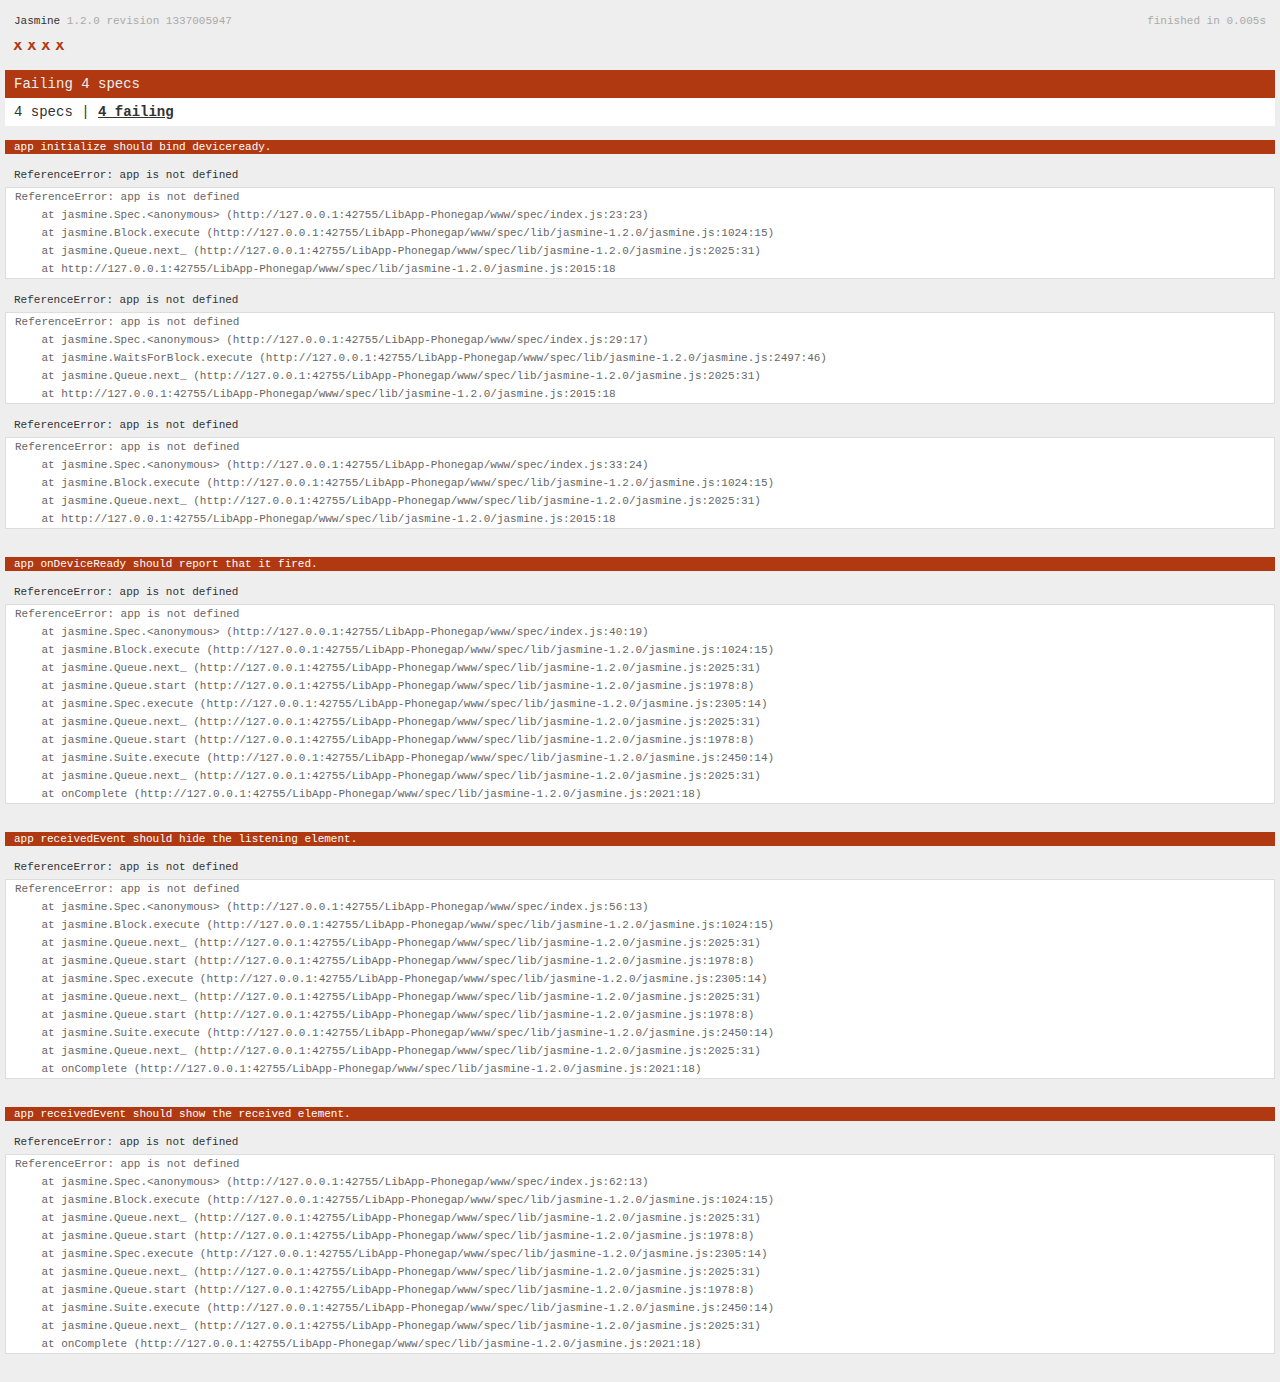
<file: LibApp-Phonegap/www/spec.html>
<!DOCTYPE html>
<!--
    Licensed to the Apache Software Foundation (ASF) under one
    or more contributor license agreements.  See the NOTICE file
    distributed with this work for additional information
    regarding copyright ownership.  The ASF licenses this file
    to you under the Apache License, Version 2.0 (the
    "License"); you may not use this file except in compliance
    with the License.  You may obtain a copy of the License at

    http://www.apache.org/licenses/LICENSE-2.0

    Unless required by applicable law or agreed to in writing,
    software distributed under the License is distributed on an
    "AS IS" BASIS, WITHOUT WARRANTIES OR CONDITIONS OF ANY
     KIND, either express or implied.  See the License for the
    specific language governing permissions and limitations
    under the License.
-->
<html>
    <head>
        <title>Jasmine Spec Runner</title>

        <!-- jasmine source -->
        <link rel="shortcut icon" type="image/png" href="spec/lib/jasmine-1.2.0/jasmine_favicon.png">
        <link rel="stylesheet" type="text/css" href="spec/lib/jasmine-1.2.0/jasmine.css">
        <script type="text/javascript" src="spec/lib/jasmine-1.2.0/jasmine.js"></script>
        <script type="text/javascript" src="spec/lib/jasmine-1.2.0/jasmine-html.js"></script>

        <!-- include source files here... -->
        <script type="text/javascript" src="js/index.js"></script>

        <!-- include spec files here... -->
        <script type="text/javascript" src="spec/helper.js"></script>
        <script type="text/javascript" src="spec/index.js"></script>

        <script type="text/javascript">
            (function() {
                var jasmineEnv = jasmine.getEnv();
                jasmineEnv.updateInterval = 1000;

                var htmlReporter = new jasmine.HtmlReporter();

                jasmineEnv.addReporter(htmlReporter);

                jasmineEnv.specFilter = function(spec) {
                    return htmlReporter.specFilter(spec);
                };

                var currentWindowOnload = window.onload;

                window.onload = function() {
                    if (currentWindowOnload) {
                        currentWindowOnload();
                    }
                    execJasmine();
                };

                function execJasmine() {
                    jasmineEnv.execute();
                }
            })();
        </script>
    </head>
    <body>
        <div id="stage" style="display:none;"></div>
    </body>
</html>
</file>
<file: LibApp-Phonegap/www/spec/lib/jasmine-1.2.0/jasmine.css>
body { background-color: #eeeeee; padding: 0; margin: 5px; overflow-y: scroll; }

#HTMLReporter { font-size: 11px; font-family: Monaco, "Lucida Console", monospace; line-height: 14px; color: #333333; }
#HTMLReporter a { text-decoration: none; }
#HTMLReporter a:hover { text-decoration: underline; }
#HTMLReporter p, #HTMLReporter h1, #HTMLReporter h2, #HTMLReporter h3, #HTMLReporter h4, #HTMLReporter h5, #HTMLReporter h6 { margin: 0; line-height: 14px; }
#HTMLReporter .banner, #HTMLReporter .symbolSummary, #HTMLReporter .summary, #HTMLReporter .resultMessage, #HTMLReporter .specDetail .description, #HTMLReporter .alert .bar, #HTMLReporter .stackTrace { padding-left: 9px; padding-right: 9px; }
#HTMLReporter #jasmine_content { position: fixed; right: 100%; }
#HTMLReporter .version { color: #aaaaaa; }
#HTMLReporter .banner { margin-top: 14px; }
#HTMLReporter .duration { color: #aaaaaa; float: right; }
#HTMLReporter .symbolSummary { overflow: hidden; *zoom: 1; margin: 14px 0; }
#HTMLReporter .symbolSummary li { display: block; float: left; height: 7px; width: 14px; margin-bottom: 7px; font-size: 16px; }
#HTMLReporter .symbolSummary li.passed { font-size: 14px; }
#HTMLReporter .symbolSummary li.passed:before { color: #5e7d00; content: "\02022"; }
#HTMLReporter .symbolSummary li.failed { line-height: 9px; }
#HTMLReporter .symbolSummary li.failed:before { color: #b03911; content: "x"; font-weight: bold; margin-left: -1px; }
#HTMLReporter .symbolSummary li.skipped { font-size: 14px; }
#HTMLReporter .symbolSummary li.skipped:before { color: #bababa; content: "\02022"; }
#HTMLReporter .symbolSummary li.pending { line-height: 11px; }
#HTMLReporter .symbolSummary li.pending:before { color: #aaaaaa; content: "-"; }
#HTMLReporter .bar { line-height: 28px; font-size: 14px; display: block; color: #eee; }
#HTMLReporter .runningAlert { background-color: #666666; }
#HTMLReporter .skippedAlert { background-color: #aaaaaa; }
#HTMLReporter .skippedAlert:first-child { background-color: #333333; }
#HTMLReporter .skippedAlert:hover { text-decoration: none; color: white; text-decoration: underline; }
#HTMLReporter .passingAlert { background-color: #a6b779; }
#HTMLReporter .passingAlert:first-child { background-color: #5e7d00; }
#HTMLReporter .failingAlert { background-color: #cf867e; }
#HTMLReporter .failingAlert:first-child { background-color: #b03911; }
#HTMLReporter .results { margin-top: 14px; }
#HTMLReporter #details { display: none; }
#HTMLReporter .resultsMenu, #HTMLReporter .resultsMenu a { background-color: #fff; color: #333333; }
#HTMLReporter.showDetails .summaryMenuItem { font-weight: normal; text-decoration: inherit; }
#HTMLReporter.showDetails .summaryMenuItem:hover { text-decoration: underline; }
#HTMLReporter.showDetails .detailsMenuItem { font-weight: bold; text-decoration: underline; }
#HTMLReporter.showDetails .summary { display: none; }
#HTMLReporter.showDetails #details { display: block; }
#HTMLReporter .summaryMenuItem { font-weight: bold; text-decoration: underline; }
#HTMLReporter .summary { margin-top: 14px; }
#HTMLReporter .summary .suite .suite, #HTMLReporter .summary .specSummary { margin-left: 14px; }
#HTMLReporter .summary .specSummary.passed a { color: #5e7d00; }
#HTMLReporter .summary .specSummary.failed a { color: #b03911; }
#HTMLReporter .description + .suite { margin-top: 0; }
#HTMLReporter .suite { margin-top: 14px; }
#HTMLReporter .suite a { color: #333333; }
#HTMLReporter #details .specDetail { margin-bottom: 28px; }
#HTMLReporter #details .specDetail .description { display: block; color: white; background-color: #b03911; }
#HTMLReporter .resultMessage { padding-top: 14px; color: #333333; }
#HTMLReporter .resultMessage span.result { display: block; }
#HTMLReporter .stackTrace { margin: 5px 0 0 0; max-height: 224px; overflow: auto; line-height: 18px; color: #666666; border: 1px solid #ddd; background: white; white-space: pre; }

#TrivialReporter { padding: 8px 13px; position: absolute; top: 0; bottom: 0; left: 0; right: 0; overflow-y: scroll; background-color: white; font-family: "Helvetica Neue Light", "Lucida Grande", "Calibri", "Arial", sans-serif; /*.resultMessage {*/ /*white-space: pre;*/ /*}*/ }
#TrivialReporter a:visited, #TrivialReporter a { color: #303; }
#TrivialReporter a:hover, #TrivialReporter a:active { color: blue; }
#TrivialReporter .run_spec { float: right; padding-right: 5px; font-size: .8em; text-decoration: none; }
#TrivialReporter .banner { color: #303; background-color: #fef; padding: 5px; }
#TrivialReporter .logo { float: left; font-size: 1.1em; padding-left: 5px; }
#TrivialReporter .logo .version { font-size: .6em; padding-left: 1em; }
#TrivialReporter .runner.running { background-color: yellow; }
#TrivialReporter .options { text-align: right; font-size: .8em; }
#TrivialReporter .suite { border: 1px outset gray; margin: 5px 0; padding-left: 1em; }
#TrivialReporter .suite .suite { margin: 5px; }
#TrivialReporter .suite.passed { background-color: #dfd; }
#TrivialReporter .suite.failed { background-color: #fdd; }
#TrivialReporter .spec { margin: 5px; padding-left: 1em; clear: both; }
#TrivialReporter .spec.failed, #TrivialReporter .spec.passed, #TrivialReporter .spec.skipped { padding-bottom: 5px; border: 1px solid gray; }
#TrivialReporter .spec.failed { background-color: #fbb; border-color: red; }
#TrivialReporter .spec.passed { background-color: #bfb; border-color: green; }
#TrivialReporter .spec.skipped { background-color: #bbb; }
#TrivialReporter .messages { border-left: 1px dashed gray; padding-left: 1em; padding-right: 1em; }
#TrivialReporter .passed { background-color: #cfc; display: none; }
#TrivialReporter .failed { background-color: #fbb; }
#TrivialReporter .skipped { color: #777; background-color: #eee; display: none; }
#TrivialReporter .resultMessage span.result { display: block; line-height: 2em; color: black; }
#TrivialReporter .resultMessage .mismatch { color: black; }
#TrivialReporter .stackTrace { white-space: pre; font-size: .8em; margin-left: 10px; max-height: 5em; overflow: auto; border: 1px inset red; padding: 1em; background: #eef; }
#TrivialReporter .finished-at { padding-left: 1em; font-size: .6em; }
#TrivialReporter.show-passed .passed, #TrivialReporter.show-skipped .skipped { display: block; }
#TrivialReporter #jasmine_content { position: fixed; right: 100%; }
#TrivialReporter .runner { border: 1px solid gray; display: block; margin: 5px 0; padding: 2px 0 2px 10px; }
</file>
